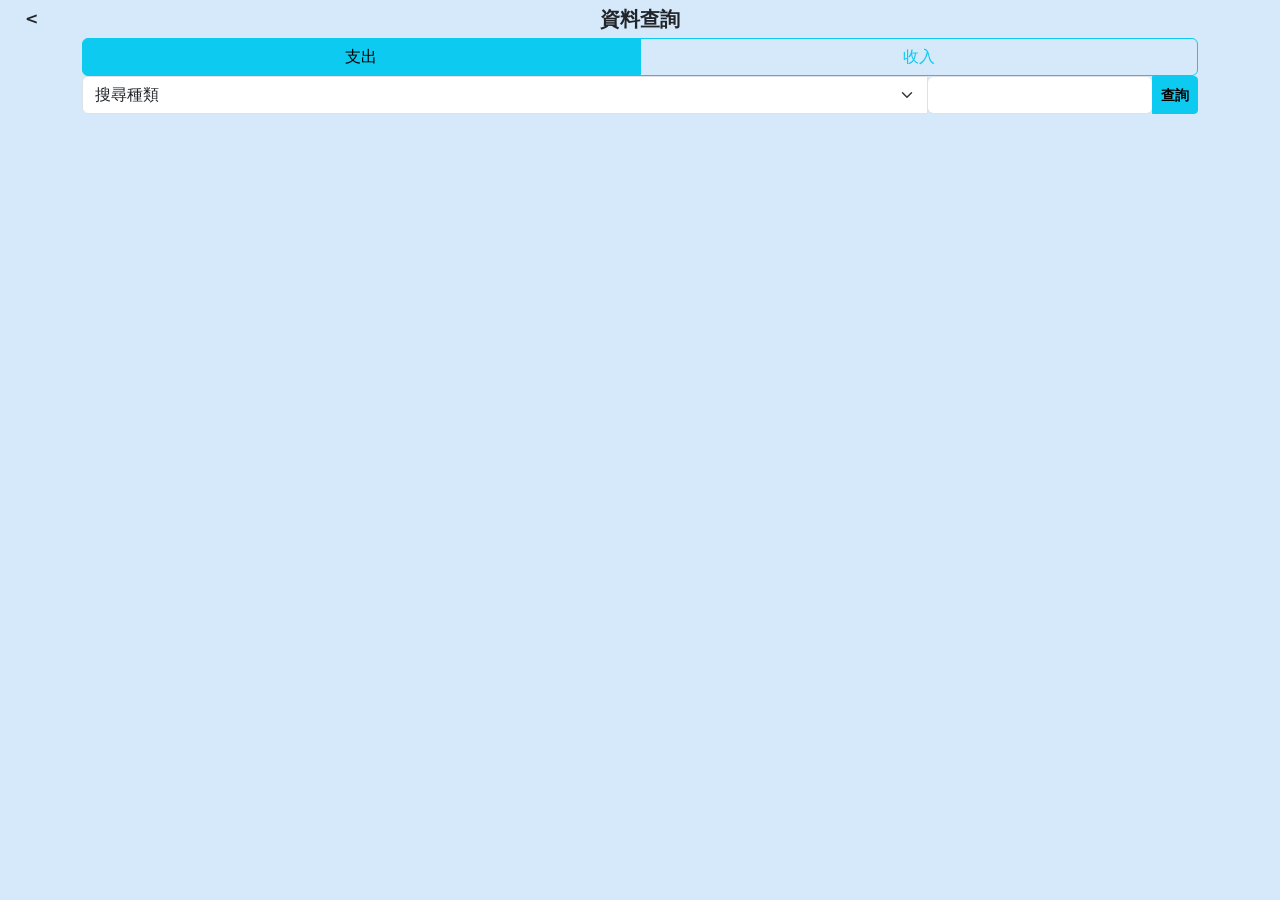
<file: src/main/resources/static/DataSearch.html>
<!DOCTYPE html>
<html lang='en'>

<head>
  <title>資料搜尋</title>
  <meta charset="UTF-8">
  <meta name="viewport" content="width=device-width, initial-scale=1.0">
  <link href="https://cdn.jsdelivr.net/npm/bootstrap@5.0.1/dist/css/bootstrap.min.css" rel="stylesheet"
        integrity="sha384-+0n0xVW2eSR5OomGNYDnhzAbDsOXxcvSN1TPprVMTNDbiYZCxYbOOl7+AMvyTG2x" crossorigin="anonymous">
  <script src="https://cdn.jsdelivr.net/npm/bootstrap@5.0.1/dist/js/bootstrap.bundle.min.js"
          integrity="sha384-gtEjrD/SeCtmISkJkNUaaKMoLD0//ElJ19smozuHV6z3Iehds+3Ulb9Bn9Plx0x4"
          crossorigin="anonymous"></script>

</head>

<body style="background-color: rgb(214, 233, 251);">
<script type="text/javascript" src="//ajax.googleapis.com/ajax/libs/jquery/2.0.0/jquery.min.js"></script>
<script src="https://code.jquery.com/jquery-3.6.0.js" integrity="sha256-H+K7U5CnXl1h5ywQfKtSj8PCmoN9aaq30gDh27Xc0jk="
        crossorigin="anonymous"></script>
<script src="https://cdn.jsdelivr.net/npm/bootstrap@5.1.3/dist/js/bootstrap.bundle.min.js"></script>
<script src="js/Search.js"></script>

<div class="container-fluid" style="background-color: rgb(214, 233, 251);">
  <div class="row">
    <div class="col-4"><button type="button" class="btn" style="font-weight: bold;" onclick="window.location.href='home.html'">&#60;</button>
    </div>
    <div class="col-4 pt-1 d-flex justify-content-center" style="font-weight: bold; font-size: 20px">資料查詢</div>
    <div class="col-4"></div>
  </div>
</div>

<div class="container">
  <div class="row">
    <div class="btn-group" role="group" id="accountingType_btn" aria-label="Basic radio toggle button group">
      <input type="radio" class="btn-check" value="expense" name="btnradio" id="btnradio1" autocomplete="off" checked>
      <label class="btn btn-outline-info"  for="btnradio1">支出</label>

      <input type="radio" class="btn-check" value="income" name="btnradio" id="btnradio2" autocomplete="off">
      <label class="btn btn-outline-info"  for="btnradio2">收入</label>

    </div>
  </div>

  <div class="input-group ml-3" style="background-color: rgb(214, 233, 251);">
    <select class="form-select" id="inputGroupSelect1" onchange="selectOnchange(this)">
      <option selected>搜尋種類</option>
      <option value="Date">日期</option>
      <option value="Category">種類</option>
      <option value="Price">金額</option>
      <option value="Description">描述</option>
    </select>
    <div class="" id="SelectContent">
      <input type="text" class="form-control" aria-label="Text input with dropdown button">
    </div>
    <button type="button" class="btn btn-info btn-sm" id="click_search1" ><b>查詢</b></button>
  </div>
  <!--        <script type="text/javascript">-->
  <!--        console.log(123);-->
  <!--            $('#click_search1').click(function(){-->

  <!--        console.log("chick_click");});-->
  <!--        </script>-->
</div>
<div class="line-top"></div>
<div class="container">
  <div class="row col-12" id="search_display">

  </div>
</div>


</body>

</html>
</html>
</file>
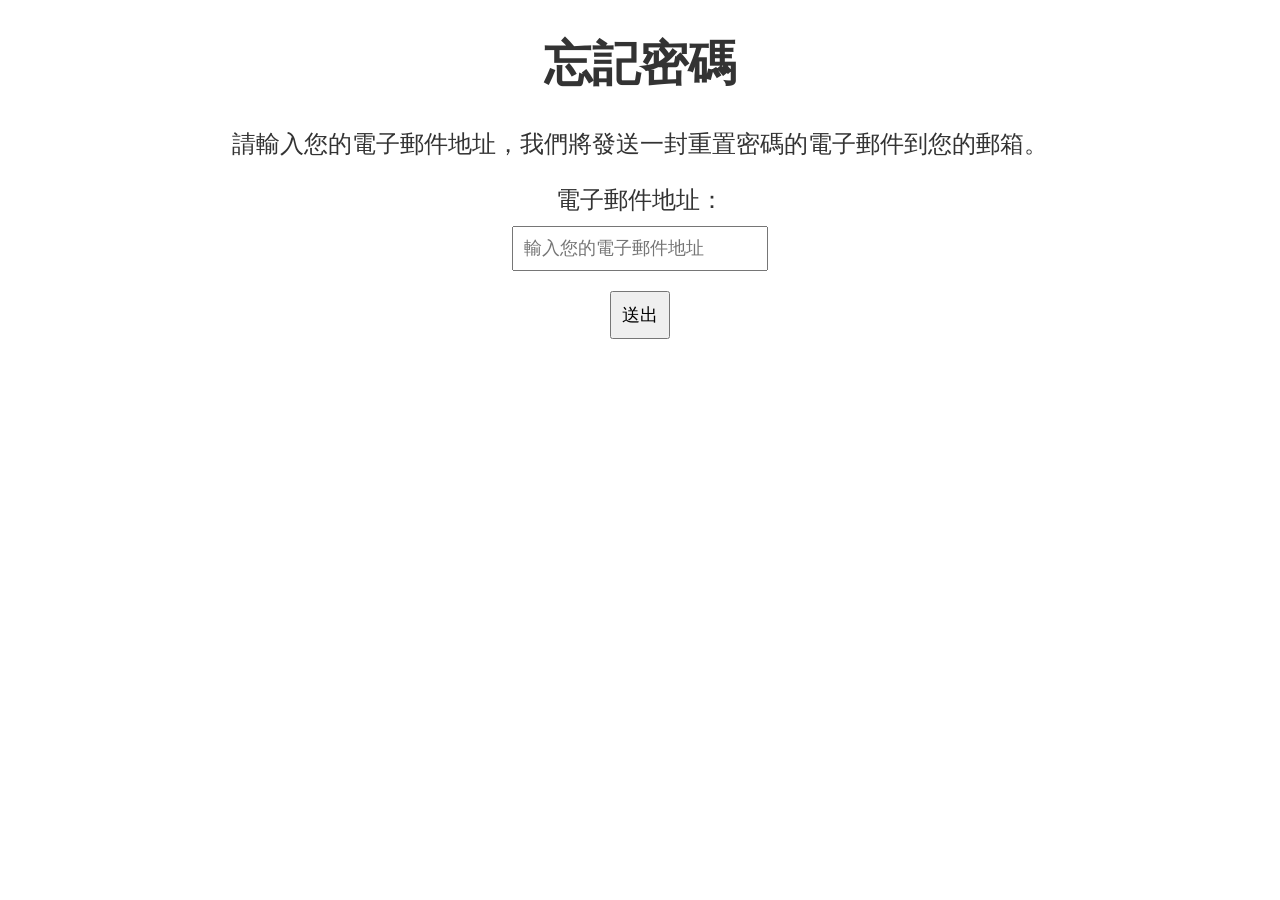
<file: src/main/resources/static/reset.html>
<!DOCTYPE html>
<html lang="zh-Hant-TW">
<head>
  <title>忘記密碼</title>
  <meta charset="UTF-8">
  <meta name="viewport" content="width=device-width, initial-scale=1.0, maximum-scale=1.0, user-scalable=no">
</head>
<style>
  body {
    font-size: 24px;
    font-family: sans-serif;
    color: #333;
    background-color: #fff;
  }
  form {
    display: flex;
    flex-direction: column;
    align-items: center;
  }
  input {
    margin: 10px;
    padding: 10px;
    font-size: 18px;
  }
</style>
<body style="text-align: center;">
  <h1>忘記密碼</h1>
  <p>請輸入您的電子郵件地址，我們將發送一封重置密碼的電子郵件到您的郵箱。</p>
  <form>
    <label for="email">電子郵件地址：</label>
    <input type="email" id="email" name="email" placeholder="輸入您的電子郵件地址">
    <input type="submit" id="send-email-button" value="送出">
  </form>
</body>

  
  

</html>
</file>
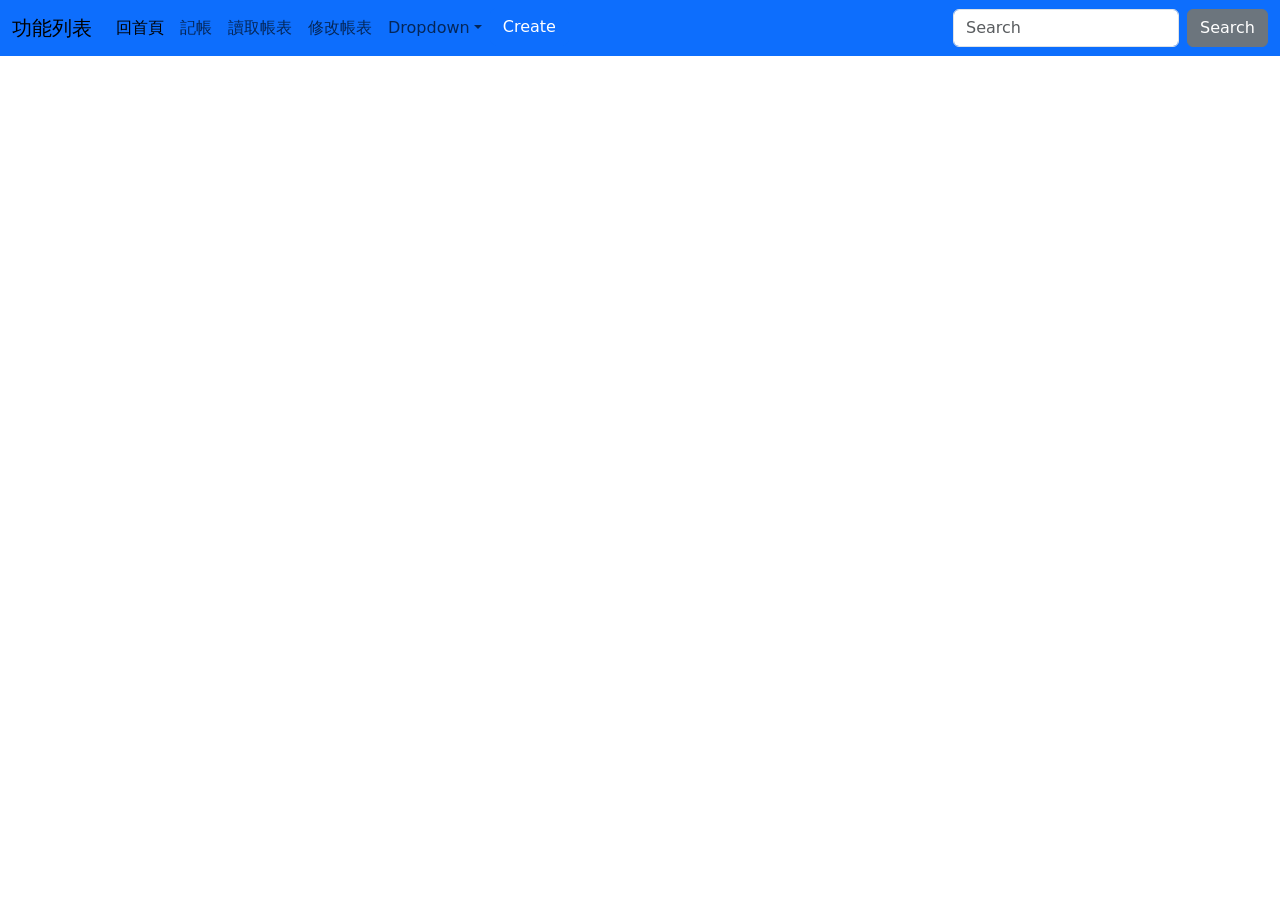
<file: SE_Project-master/src/main/resources/static/calender.html>
<!DOCTYPE html>
<html lang='en'>

<head>
    <title>記帳助手</title>
    <meta charset="UTF-8">
    <meta name="viewport" content="width=device-width, initial-scale=1.0">
    <link href="https://cdn.jsdelivr.net/npm/bootstrap@5.0.1/dist/css/bootstrap.min.css" rel="stylesheet"
          integrity="sha384-+0n0xVW2eSR5OomGNYDnhzAbDsOXxcvSN1TPprVMTNDbiYZCxYbOOl7+AMvyTG2x" crossorigin="anonymous">
    <script src="https://cdn.jsdelivr.net/npm/bootstrap@5.0.1/dist/js/bootstrap.bundle.min.js"
            integrity="sha384-gtEjrD/SeCtmISkJkNUaaKMoLD0//ElJ19smozuHV6z3Iehds+3Ulb9Bn9Plx0x4"
            crossorigin="anonymous"></script>

    <link rel="stylesheet" href="https://bootswatch.com/5/flatly/bootstrap.min.css">

    <script>
        document.addEventListener('DOMContentLoaded', function () {
            var calendarEl = document.getElementById('calendar');
            var calendar = new FullCalendar.Calendar(calendarEl, {
                initialView: 'dayGridMonth',
                locale: "zh-tw",
                /*headerToolbar: {
                    left: 'prev,next today',
                    center: 'title'
                },*/
            });
            calendar.render();
        });

    </script>
</head>

<body>
<script src="https://code.jquery.com/jquery-3.6.0.js" integrity="sha256-H+K7U5CnXl1h5ywQfKtSj8PCmoN9aaq30gDh27Xc0jk=" crossorigin="anonymous"></script>
<script src="https://cdn.jsdelivr.net/npm/bootstrap@5.1.3/dist/js/bootstrap.bundle.min.js"></script>
<script src="js/choose.js"></script>

<!--<nav class="navbar navbar-expand-lg navbar-light">
    <div class="container-fluid">
        <a class="navbar-brand" href="#">logo</a>
        <button class="navbar-toggler" type="button" data-bs-toggle="collapse" data-bs-target="#linkbar">
            <span class="navbar-toggler-icon"></span>
        </button>

        <div class="collapse navbar-collapse" id="linkbar">
            <ul class="navbar-nav me-auto">
                <li class="nav-item">
                    <a class="nav-link" href="#">記帳</a>
                </li>
                <li class="nav-item">
                    <a class="nav-link" href="#">新增</a>
                </li>
                <li class="nav-item">
                    <a class="nav-link" href="#">圖表</a>
                </li>
                <li class="nav-item">
                    <a class="nav-link" href="#">帳戶</a>
                </li>
                <li class="nav-item">
                    <a class="nav-link" href="#">設定</a>
                </li>
            </ul>
            <form class="d-flex">
                <input class="form-control me-2" type="search" placeholder="搜尋">
                <button class="btn btn-success" type="submit">search</button>
            </form>
        </div>
    </div>
</nav>-->
<nav class="navbar navbar-expand-lg navbar-light bg-primary">
    <div class="container-fluid">
        <a class="navbar-brand" href="#">功能列表</a>
        <button class="navbar-toggler" type="button" data-bs-toggle="collapse" data-bs-target="#navbarColor03"
                aria-controls="navbarColor03" aria-expanded="true" aria-label="Toggle navigation">
            <span class="navbar-toggler-icon"></span>
        </button>
        <div class="navbar-collapse collapse show" id="navbarColor03">
            <ul class="navbar-nav me-auto">
                <li class="nav-item">
                    <a class="nav-link active" href="home.html">回首頁
                        <span class="visually-hidden">(current)</span>
                    </a>
                </li>
                <li class="nav-item">
                    <a class="nav-link" href="#">記帳</a>
                </li>
                <li class="nav-item" >
                    <a class="nav-link" href="/read.html">讀取帳表</a>
                </li>
                <li class="nav-item">
                    <a class="nav-link" href="#">修改帳表</a>
                </li>
                <li class="nav-item dropdown">
                    <a class="nav-link dropdown-toggle" data-bs-toggle="dropdown" href="#" role="button"
                       aria-haspopup="true" aria-expanded="false">Dropdown</a>
                    <div class="dropdown-menu">
                        <a class="dropdown-item" href="#">Action</a>
                        <a class="dropdown-item" href="#">Another action</a>
                        <a class="dropdown-item" href="#">Something else here</a>
                        <div class="dropdown-divider"></div>
                        <a class="dropdown-item" href="#">Separated link</a>
                    </div>
                </li>
                <li class = "nav-item">
                    <button type="button" class="btn btn-primary" data-bs-toggle="modal" data-bs-target="#staticBackdrop">Create</button>
                    <!-- Modal -->
                    <div class="modal fade" id="staticBackdrop" data-bs-backdrop="static" data-bs-keyboard="false" tabindex="-1" aria-labelledby="staticBackdropLabel" aria-hidden="true">
                        <div class="modal-dialog modal-dialog-scrollable">
                            <div class="modal-content">
                                <div class="modal-header">
                                    <h1 class="modal-title fs-5" id="staticBackdropLabel">Your ticket</h1>
                                    <button type="button" class="btn-close" data-bs-dismiss="modal" aria-label="Close"></button>
                                </div>
                                <div class="modal-body">
                                    <form>
                                        <div class="mb-3">
                                            <label for="Date-name" class="col-form-label">Date:</label>
                                            <input type="date" class="form-control" id="Date-name">
                                        </div>
                                        <div class="mb-3">
                                            <label for="category-text" class="col-form-label">Category:</label>
                                            <textarea class="form-control" id="Category-text"></textarea>
                                        </div>
                                        <div class="mb-3">
                                            <label for="Price-text" class="col-form-label">Price:</label>
                                            <textarea class="form-control" id="Price-text"></textarea>
                                        </div>
                                        <div class="mb-3">
                                            <label for="description-text" class="col-form-label">Description:</label>
                                            <textarea class="form-control" id="description-text"></textarea>
                                        </div>
                                    </form>
                                </div>
                                <div class="modal-footer">
                                    <button type="button" class="btn btn-secondary" data-bs-dismiss="modal">Close</button>
                                    <button id="postbtn" type="button" class="btn btn-primary" data-bs-dismiss="modal">Add</button>
                                </div>
                            </div>
                        </div>
                    </div>
                </li>
            </ul>
            <form class="d-flex">
                <input class="form-control me-sm-2" type="text" placeholder="Search">
                <button class="btn btn-secondary my-2 my-sm-0" type="submit">Search</button>
            </form>
        </div>
    </div>
</nav>
<!--<nav>
    <ul class="flex-nav">
        <li><a href="#">記帳</a></li>
        <li><a href="#">帳戶</a></li>
        <li><a href="#">新增</a></li>
        <li><a href="#">圖表</a></li>
        <li><a href="#">設定</a></li>
    </ul>
</nav>-->
<div id='calendar' style="z-index:-100;position: flex;"></div>
<div class = "container">


</div>
<div id = "result"></div>
</body>

</html>
</file>
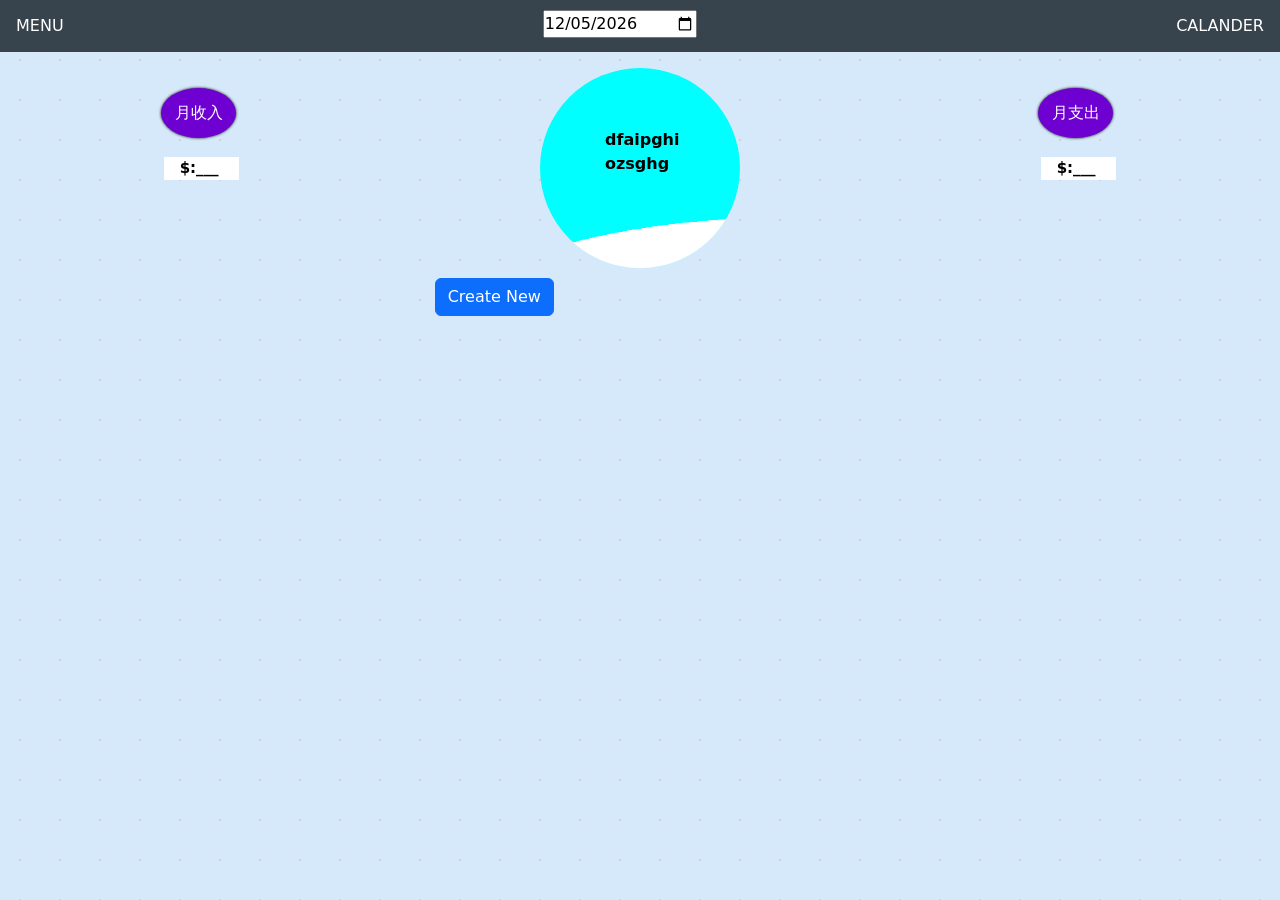
<file: SE_Project-master/src/main/resources/static/home.html>
<!DOCTYPE html>
<html lang='en'>

<head>
    <title>記帳助手</title>
    <meta charset="UTF-8">
    <meta name="viewport" content="width=device-width, initial-scale=1.0">
    <link href="https://cdn.jsdelivr.net/npm/bootstrap@5.1.3/dist/css/bootstrap.min.css" rel="stylesheet">
    <link rel="stylesheet" href="css/home1.css" type="text/css">
</head>

<body >
<script src="https://code.jquery.com/jquery-3.6.0.js" integrity="sha256-H+K7U5CnXl1h5ywQfKtSj8PCmoN9aaq30gDh27Xc0jk="
        crossorigin="anonymous"></script>
<script src="https://cdn.jsdelivr.net/npm/bootstrap@5.1.3/dist/js/bootstrap.bundle.min.js"></script>
<script src="js/home.js"></script>
<script src="js/choose.js"></script>

<ul>
    <li>
        <a href="#" data-bs-toggle="offcanvas" data-bs-target="#personal-information">MENU</a>
    </li>
    <li>
        <input type="date" id="time" name="trip-start"
               value="2022-11-30" style="margin-top: 10px;">
    </li>
    <li>
        <a href="#">CALANDER</a>
    </li>
</ul>

<div class="container-fluid mt-3">
    <div class="d-flex justify-content-around">
        <div class="">
            <p class="border-cost" style="background-color:#6F00D2;">月收入</p>
            <input type="text" value="   $:___" id="monthIncomeText"
            style=" width: 75px;  font-size: 15px; font-weight:bold; margin: 3px;  caret-color: #FF1744;  outline: 3px;  border: none">
        </div>
        <section class="main-button">
            <div class="wave wave1"></div>
            <div class="wave wave2"></div>
            <div class="wave wave3"></div>
            <div class="wave wave4"></div>
            <p style="color: black; font-weight:bold; margin-left: 65px; margin-top: 60px; z-index: 1" id="todayOutcome">dfaipghi<br>ozsghg</p>
        </section>
        <div class="">
            <p class="border-cost" style="background-color: #6F00D2">月支出</p>

            <input type="text" value="   $:___" id="monthOutcomeText"
                   style=" width: 75px;  font-size: 15px; font-weight:bold; margin: 3px;  caret-color: #FF1744;  outline: 3px;  border: none">
        </div>
    </div>
</div>
<div id="display" style="margin-top: 10px;">
</div>
<div class="offcanvas offcanvas-start" id="personal-information">
    <div class="offcanvas-header">
        <img src="images/avatar.png" style="width: 100px; height: 100px" alt="User Photo">
        <p class="offcanvas-title" id = "email">Email: </p>
        <button type="button" class="btn-close" data-bs-dismiss="offcanvas"></button>
    </div>
    <hr>
    <div class="offcanvas-body">
        <button type="button" class="btn" style="width: 350px; height: 50px;">圖表分析</button>
        <input type="button" class="btn" style="width: 350px; height: 50px;"value="資料查詢" onclick="location.href='/DataSearch.html'">

        <button type="button" class="btn" style="width: 350px; height: 50px;">固定收入/支出</button>
        <button type="button" class="btn" style="width: 350px; height: 50px;">新增運算</button>
        <input type="button" class="btn" style="width: 350px; height: 50px;"value="登出" onclick="logout()">

    </div>
</div>

<div id="createButton"style="margin-top: 10px;">
    <div class="row">
        <div class="col-4"></div>
        <div class="col-8">
            <button type="button" class="btn btn-primary" data-bs-toggle="modal" data-bs-target="#staticBackdrop">Create New</button>
            <div class="modal fade" id="staticBackdrop" data-bs-backdrop="static" data-bs-keyboard="false" tabindex="-1" aria-labelledby="staticBackdropLabel" aria-hidden="true">
                <div class="modal-dialog modal-dialog-scrollable">
                    <div class="modal-content">
                        <div class="modal-header">
                            <h1 class="modal-title fs-5" id="staticBackdropLabel">新增記帳資料</h1>
                            <button type="button" class="btn-close" data-bs-dismiss="modal" aria-label="Close"></button>
                        </div>
                        <div class="modal-body">
                            <form>
                                <div class="mb-3">
                                    <label for="Date-name" class="col-form-label">Date:</label>
                                    <input type="date" class="form-control" id="Date-name">
                                </div>
                                <div class="mb-3">
                                    <label for="category-text" class="col-form-label">Category:</label>
                                    <textarea class="form-control" id="Category-text"></textarea>
                                </div>
                                <div class="mb-3">
                                    <label for="Price-text" class="col-form-label">Price:</label>
                                    <textarea class="form-control" id="Price-text"></textarea>
                                </div>
                                <div class="mb-3">
                                    <label for="description-text" class="col-form-label">Description:</label>
                                    <textarea class="form-control" id="description-text"></textarea>
                                </div>
                                <div class="mb-3">
                                    <label for="Type-text" class="col-form-label">AccountingType:</label>
                                    <div class="input-group">
                                        <select class="form-select"  id="Type-text" onchange="selectOnchange_Type(this)">

                                            <option value="expense"> 支出 </option>
                                            <option value="income"> 收入 </option>
                                        </select>
                                    </div>
                                </div>
                            </form>
                        </div>
                        <div class="modal-footer">
                            <button type="button" class="btn btn-secondary" data-bs-dismiss="modal">Close</button>
                            <button id="postbtn" type="button" class="btn btn-primary" data-bs-dismiss="modal">Add</button>
                        </div>
                    </div>
                </div>
            </div>
        </div>
    </div>
</div>
<script tpye="text/javascript">
    var logout = function(){
        $.post("/logout",function(){
            location.replace(" http://localhost:8080/") ;
        })
        return true;
    }
</script>
</body>

</html>
</file>
<file: SE_Project-master/src/main/resources/static/css/home1.css>
* {
  margin: 0;
  padding: 0;
}

body{
  background-color: rgb(214, 233, 251);
  background-image: radial-gradient(rgb(210, 208, 208) 1px, transparent 0);
  background-size: 40px 40px;
}

.border-cost{
  border: 1px;
  width: 75px;
  height: 50px;
  color: white;
  border-radius: 50%;
  text-align: center;
  padding-top: 13px;
  margin-top: 20px;
  box-shadow: 0 0 3px black;
  /* border-style: outset; */
}

.button-radius{
  border: 1px;
  width: 200px;
  height: 200px;
  text-align: center;
  border-radius: 50%;
}

.btn-add,
.btn-add *,
.btn-add :after,
.btn-add :before,
.btn-add:after,
.btn-add:before {
  border: 0 ;
  box-sizing: border-box;
}
.btn-add {
  -webkit-tap-highlight-color: transparent;
  -webkit-appearance: button;
  background-color: rgb(230, 255, 219);
  background-image: none;
  color: #fff;
  cursor: pointer;
  font-family: ui-sans-serif, system-ui, -apple-system, BlinkMacSystemFont,
    Segoe UI, Roboto, Helvetica Neue, Arial, Noto Sans, sans-serif,
    Apple Color Emoji, Segoe UI Emoji, Segoe UI Symbol, Noto Color Emoji;
  font-size: 100%;
  font-weight: 900;
  line-height: 1.5;
  margin: 0;
  -webkit-mask-image: -webkit-radial-gradient(#000, #fff);
  padding: 0;
  text-transform: uppercase;
  margin-top: 300px;
  margin-left: 200px;
}
.btn-add:disabled {
  cursor: default;
}
.btn-add:-moz-focusring {
  outline: auto;
}
.btn-add svg {
  display: block;
  vertical-align: middle;
}
.btn-add [hidden] {
  display: none;
}
.btn-add {
  border-radius: 99rem;
  border-width: 2px;
  overflow: hidden;
  padding: 0.8rem 3rem;
  position: relative;
}
.btn-add:hover {
  transform: scale(1.05);
}
.btn-add span {
  font-weight: 900;
  mix-blend-mode: difference;
}
.btn-add:before {
  aspect-ratio: 1;
  background: #fff;
  border-radius: 50%;
  content: "";
  left: 50%;
  position: absolute;
  top: 50%;
  transform: translate(-50%, -50%);
  transition: width 0.2s;
  width: 0;
}
.btn-add:hover:before {
  width: 100%;
}

ul {
  list-style-type: none;
  margin: 0;
  padding: 0;
  overflow: hidden;
  background-color: #38444d;
  display: flex;
  flex-wrap: nowrap;
  justify-content: space-between;
}

li {
  /* float: left; */
}

li a {
  display: inline-block;
  color: white;
  text-align: center;
  padding: 14px 16px;
  text-decoration: none;
}

.collapsible {
  width: 300px;
  display: flex;
  justify-content: space-between;
}

.active, .collapsible:hover {
  background-color: #555;
}

.collapsible:after {
  content: '\25BC';
  font-weight: bold;
  /* float: right; */
  /* margin-left: 50px; */
}

.active:after {
  content: "\2212";
}

.content {
  padding: 0 18px;
  max-height: 0px;
  overflow: hidden;
  transition: max-height 0.2s ease-out; /*if max-height changes, then transforms the max-height from origin value to new value and process in 0.2s*/
  background-color: #f1f1f1;
  width: inherit;
}

section {
  /* width: 200px;
  height: 200px;
  border-radius: 50%; */
  position: relative;
  width: 200px;
  height: 200px;
  background-color: aqua;
  overflow: hidden;
  border-radius: 50%;
}

section .wave {
  position: absolute; /* absolute follow the space of father layer or window */
  bottom: 0;
  left: 0;
  width: 100%;
  height: 50px;
  background: url(wave.png);
  background-size: 1000px 100px; /* 100px is followed by the width(100px) */
}

section .wave.wave1 {
  animation: animate 30s linear infinite;
  z-index: 1000;
  opacity: 1;
  animation-delay: 0s;
  bottom: 0;
}

section .wave.wave2 {
  animation: animate2 15s linear infinite;
  z-index: 999;
  opacity: 0.5;
  animation-delay: -5s;
  bottom: 0px;
}

section .wave.wave3 {
  animation: animate 30s linear infinite;
  z-index: 998;
  opacity: 0.2;
  animation-delay: -2s;
  bottom: 0px;
}

section .wave.wave4 {
  animation: animate2 5s linear infinite;
  z-index: 997;
  opacity: 0.7;
  animation-delay: -5s;
  bottom: 0px;
}

@keyframes animate {

  0%
  {
    background-position-x: 0;
  }
  100%
  {
    background-position-x: 1000px;
  }
}

@keyframes animate2 {

  0%
  {
    background-position-x: 0;
  }
  100%
  {
    background-position-x: -1000px;
  }
}
</file>
